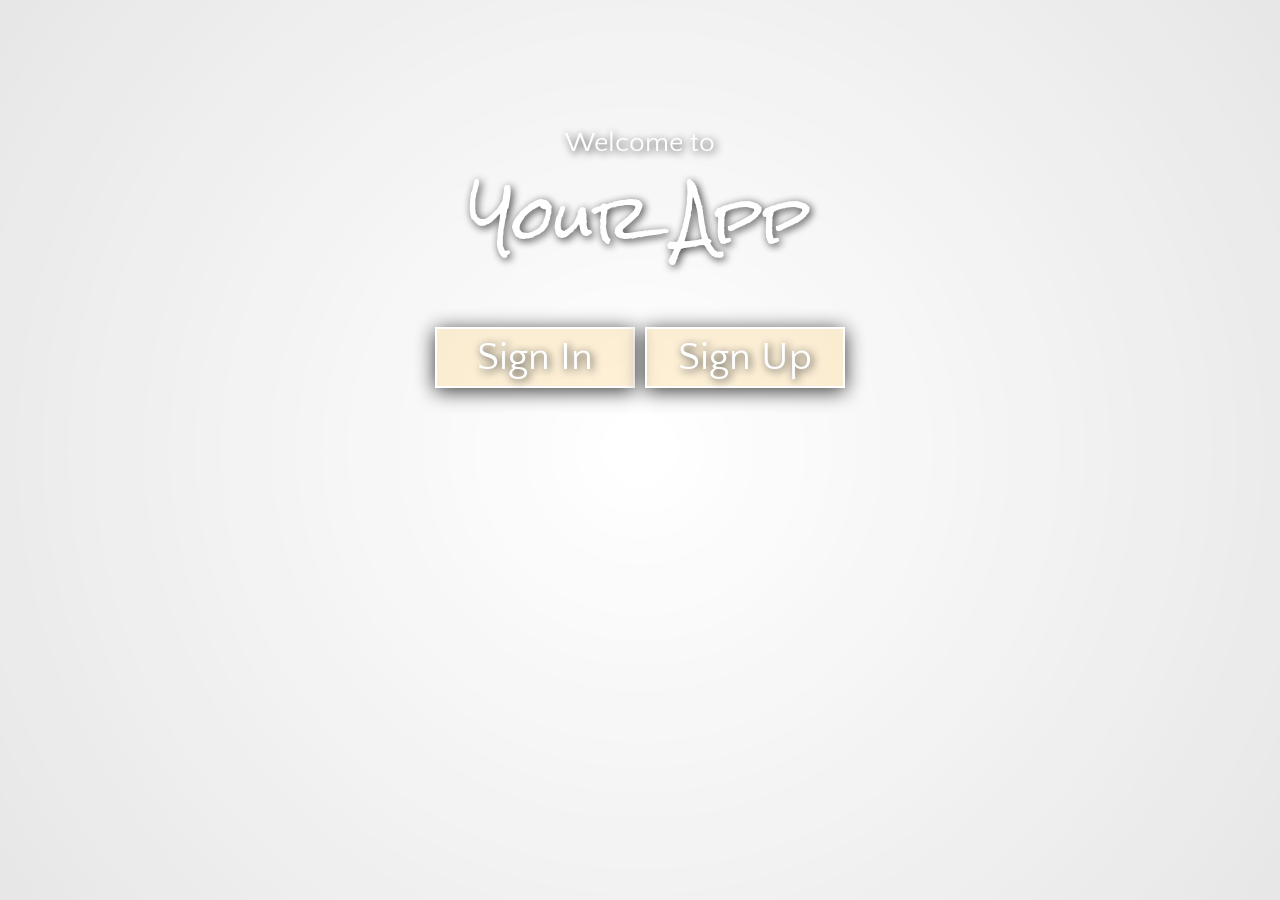
<file: public/index.html>
<html>
<head lang="en">
    <meta charset="UTF-8">
    <title>Your App</title>
    <link rel="stylesheet" type="text/css" href="vendor/normalize.css">
    <link rel="stylesheet" type="text/css" href="vendor/bootstrap.css">
    <link rel="stylesheet" type="text/css" href="partials/app.css">
    <link rel="stylesheet" type="text/css" href="vendor/font-awesome.min.css">
</head>

<body ng-app="ourApp">

    <div ng-view></div>

    <!-- VENDOR -->
    <script src="vendor/jquery.js"></script>
    <script src="vendor/bootstrap.js"></script>
    <script src="vendor/angular.js"></script>
    <script src="vendor/angular-sanitize.js"></script>
    <script src="vendor/angular-route.js"></script>
    <script src="vendor/angular-cookies.js"></script>
    <script src="vendor/moment.js"></script>

    <!-- CUSTOM -->
    <script src="controllers/init.js"></script>
    <script src="controllers/splash.ctrl.js"></script>
    <script src="controllers/signup.ctrl.js"></script>
    <script src="controllers/signin.ctrl.js"></script>
    <script src="controllers/main.ctrl.js"></script>
</body>
</html>
</file>
<file: public/partials/app.css>
/*======= FONTS =========*/
@font-face {
    font-family: RockSalt;
    src: url('../vendor/RockSalt.ttf');
}

@font-face {
    font-family: QuattrocentoSans-Regular;
    src: url('../vendor/QuattrocentoSans-Regular.ttf');
}

/*======= TRANSITIONS =========*/
@-webkit-keyframes fadein {
  from{ opacity: 0; }
  to  { opacity: 1; }
}

@-webkit-keyframes fadeout {
  from{ opacity: 1; }
  to  { opacity: 0; z-index: 0;}
}

@-webkit-keyframes loadingdelay {
  from{ opacity:1;}
  to  { opacity:0; display:none;}
}

/* consider adding .background-splash*/
html, body, .background, .container-fluid {
  /*-webkit-animation: fadein 1s;*/
}

html, body, .background, .container-fluid {
  -webkit-animation: fadein 1s;
}



form{
  -webkit-animation: fadein 1s forwards;
}

#fa_spinner {
}

.loading{
  font-size: 3em;
  opacity:1;
  z-index: 2;
  color: green;
  position:fixed;
  display:block;
  padding-top: 20%;
  padding-left: 45%;
  -webkit-animation: loadingdelay 3s forwards;
}
/*.fa .fa-spinner .fa-spin {
  -webkit-animation: fadeout 2.5s forwards;

}
*/
/*============================*/

html, body {
  min-height: 100%;
  overflow: hidden;
}

body{
  margin-top: -56px;
}

body {
  top:0;
  margin:0;
}

.white_div {
  display: block;
  position: absolute;
  background-color: #fff;
  height: 100%;
  width: 100%;
  z-index: 1;
  -webkit-animation: fadeout 1s forwards;
  -webkit-animation-delay: 1.5s;
}

/*FIXME*/
/*.splash_button_signin, .splash_button_signup{
  -webkit-animation: fadein 4s;
  animation: fadein 4s;
  -webkit-animation-delay: 4s;
  animation-delay: 4s;
}*/


/*.container-fluid{
  margin-top:0;
}
*/

/* LOGIN FORM*/
form {
  color:black;
  display: block;
  position: relative;
  padding-top: 3%;
}

form input {
  background:rgba(48, 25, 25, .2);

  border: none;
  margin-top: 10px;

  -webkit-transition-property: background;
  -webkit-transition-duration: 1s;
}

::-webkit-input-placeholder {
    color: #fff;
    opacity: 0.8;
    text-align: center;
}

/* Play with this: http://www.css3maker.com/css-3-rgba.html*/
input:focus{
    background:rgba(48, 25, 25, .5);
    outline: none;
}

:-moz-placeholder { /* Firefox 18- */
    color: #aaa;
    background-color: white;
    opacity: 0.75;
    text-align: center;
}

::-moz-placeholder {  /* Firefox 19+ */
    color: #aaa;
    background-color: white;
    opacity: 0.75;
    text-align: center;
}

:-ms-input-placeholder {
   color: #aaa;
   background-color: white;
   opacity: 0.75;
   text-align: center;
}

input[type="text"], input[type="email"], input[type="password"], input[type="date"] {
    color: white;
    text-align: center;
    text-shadow: 1px 1px 6px black;
    width:436px
}

.signin-form input[type="email"] {
  margin-left: 100px;
}

/*submit button*/
input[type="submit"] {
  border: 1px solid #fff;
  background: green;
  width: 100px;
  height: 60px;
  box-shadow: 2px 2px 10px #000;
  color: #fff;
  font-size: 0.8em;
  /*padding: 4px 25px 4px 25px;*/
  text-shadow: 1px 1px 5px #000;
  background: rgba(48, 135, 43, 0);
  opacity: 0;
  vertical-align: top;
  /*visibility: hidden;*/

  -webkit-transition: background 1s, border-color 1s, opacity 1s, hover 1s, box-shadow 1s, border-radius 1s, width 0.5s, height 0.5s, -webkit-transform 0.1s;
}

/*https://developer.mozilla.org/en-US/docs/Web/CSS/CSS_animated_properties*/
input[type="submit"]:valid{
  background: rgba(48, 135, 43, 0.5);
  opacity: 1;
}

input[type="submit"]:valid:hover{
  background: rgba(48, 135, 43, 1.0);
  box-shadow: 0px 2px 18px #000;
  /*width: 90px;*/
  /*height: 90px;*/
  /*border-radius: 100%;*/
  opacity: 1;
}

/*on button click*/
input[type="submit"]:valid:active{
  -webkit-transform: translateY(3px);
  box-shadow: 0px 0px 4px #000;
}

body {
  -webkit-background-size: cover;
  -moz-background-size: cover;
  -o-background-size: cover;
  background-size: cover;
  color:white;
  text-shadow: 2px 2px 8px black;
  font-family: QuattrocentoSans-Regular, sans-serif;
  font-size: 4em;

/*  -webkit-text-stroke-width: 1px;
  -webkit-text-stroke-color: black;*/
}

.logo {
  font-family: RockSalt, sans-serif;
}
.logo h1 {
  margin:0;
  padding-top: 2%;
  font-size: 1.5em;
}

.logo h4{
  font-size: 0.7em;
  position: absolute;
  display: block;
  /*padding-right: 4%;*/
  right: 20;
  bottom: 40;
  vertical-align: bottom;
  margin-right: 3%;
  z-index: -1;
}

.welcome h2 {
  margin:0;
  padding-top: 10%;
  font-size: 0.7em;
}

#img {
  height:500px;
  width:800px;
  background-image: url("http://www.online-image-editor.com//styles/2014/images/example_image.png");
}

.container {
  text-align: center;
}

.weather {
  float:right;
  margin-top: 3%;
  margin-right: 3%;
}

.clock {
  float:left;
  margin-top: 3%;
  margin-left: 3%;
}
}

.title {
  margin: 0 auto;
  text-align: center;
}

.title h4 {
  font-size: 1.5em;
}

.title h5 {
  font-size: .6em;
}



.container-fluid {
  position: relative;
  min-height: 100%;
}

.row {
  /*min-height: 33%;*/
}

.col-sm-4 {
  /*provides grid view*/
  /*border: 1px solid red;*/
  height: 30vh;
  width: 33vw;
  /*min-height: 100%;*/
}

.col-sm-4 img {
  min-width: 100px;
 /* border: 1px solid blue;*/
  -webkit-filter: grayscale(100%);
}

.line-clamp h2 {
  text-decoration: underline;
}

.line-clamp {
    overflow : hidden;
    text-overflow: ellipsis;
    display: -webkit-box;
    position: absolute;

    top: 80px;
    left: -73px;
    width: 670px;

    font-size: 0.7em;
    -webkit-line-clamp: 1;
    -webkit-box-orient: vertical;
    -webkit-transition: top 1s;
    /*background:rgba(48, 25, 25, .8);*/
}

.line-clamp a:link, .line-clamp a:visited, .line-clamp a:hover, .line-clamp a:active{
  color:white;
  text-decoration: none;
}

/*TO DO.  CURRENTLY DOES NOT WORK*/
/*.line-clamp::-webkit-scrollbar-track{
  border: none;
  opacity: 0;
}
*/
/*html::-webkit-scrollbar-track{*/
  /*border: none;*/
  /*background-color: red !important;*/
  /*opacity: 0;*/
/*}*/

.line-clamp:hover {
    top: -270px;
    z-index: 2;
    -webkit-line-clamp: 9;
}

.line-clamp:hover > .modal {
  opacity: 0.7;
}

.background {
  -webkit-background-size: cover;
  -moz-background-size: cover;
  -o-background-size: cover;
  background-size: cover;
  /*background: radial-gradient(circle, white, black);*/
  color:white;
  text-shadow: 2px 2px 8px black;
  font-family: QuattrocentoSans-Regular, sans-serif;
  /*height:100vh;*/
  width:100vw;
  text-align: center;
  opacity:0.9;
  /*z-index: 0;*/
}

.background-splash {
  -webkit-background-size: cover;
  -moz-background-size: cover;
  -o-background-size: cover;
  background-size: cover;
  /*background: radial-gradient(circle, white, black);*/
  color:white;
  text-shadow: 2px 2px 8px black;
  font-family: QuattrocentoSans-Regular, sans-serif;
  height:100vh;
  width:100vw;
  text-align: center;
  opacity:0.8;
}

/*SPLASH PAGE*/
.splash_button_signin, .splash_button_signup {
  border: 2px solid white;
  background: rgba(255, 171, 0, 0.2);
  width: 200px;
  margin: 6% auto;
  display: inline-block;
  color: #fff;

  box-shadow: 0px 3px 19px #000;

  -webkit-transition: -webkit-transform 0.2s, background 1.5s;
}

.splash_button_signin:hover, .splash_button_signup:hover{
  /*-webkit-transform: translate(0px, -10px);*/
  background: rgba(255, 171, 0, 1.0);

}

.splash_button_signin:active{
  -webkit-transform: translate(-5px, 5px);
}
.splash_button_signup:active{
  -webkit-transform: translate(5px, 5px);
}

.modal{
  position: fixed;
  background: #000;
  display: block;
  height: 100%;
  width: 100%;
  z-index: -1;
  opacity: 0;
  -webkit-transition: opacity 1s;
}

.line-clamp:hover + .modal {
  opacity: 0.6;
  z-index: 0;
}

.vignette{
  -webkit-background-size: cover;
  -moz-background-size: cover;
  -o-background-size: cover;
  background-size: cover;
  /*background: radial-gradient(circle, #aaa, #000);*/
  background: radial-gradient(circle, rgba(0, 0, 0, 0), rgba(0, 0, 0, 0.3));
  height:100vh;
  width:100vw;
  opacity: 0.4;
  z-index: -1;
  display: block;
  position: fixed;
}

.logout{
  position: absolute;
  display: block;
  padding-left: 4%;
  left: 0;
  bottom: 0;
  vertical-align: bottom;
  font-size: 0.6em;
  color: white;
  opacity: 1;
  margin-bottom: 7%;
  margin-left: 3%;
}

.attribution {
  font-size: 0.4em;
  font-style: italic;
  text-align: center;
  color: #FFF;
}

.attribution a:link, a:visited, a:hover, a:active {
  text-decoration: none;
  color: #FFF;
}

[ng-click]{
  cursor: pointer;
}
</file>
